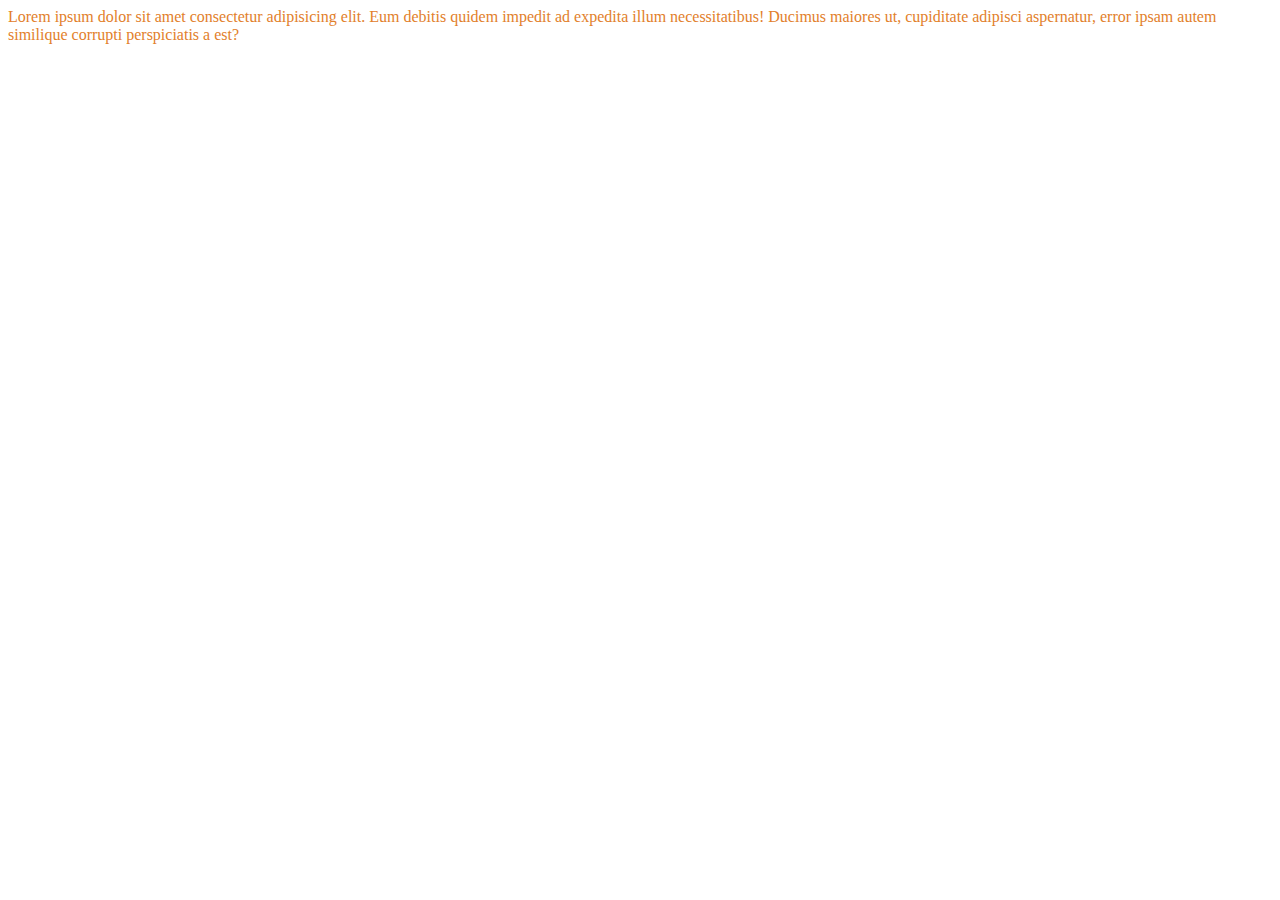
<file: satestogakvetili/index.html>
<html>
    <head>
        <link rel="stylesheet" href="/satestogakvetili/styles.css">
    </head>
    <body>
        <p>Lorem ipsum dolor sit amet consectetur adipisicing elit. Eum debitis quidem impedit ad expedita illum necessitatibus! Ducimus maiores ut, cupiditate adipisci aspernatur, error ipsam autem similique corrupti perspiciatis a est?

        </p>
    </body>
</html>
</file>
<file: satestogakvetili/styles.css>
p {
    color: rgb(226, 128, 43);
}
</file>
